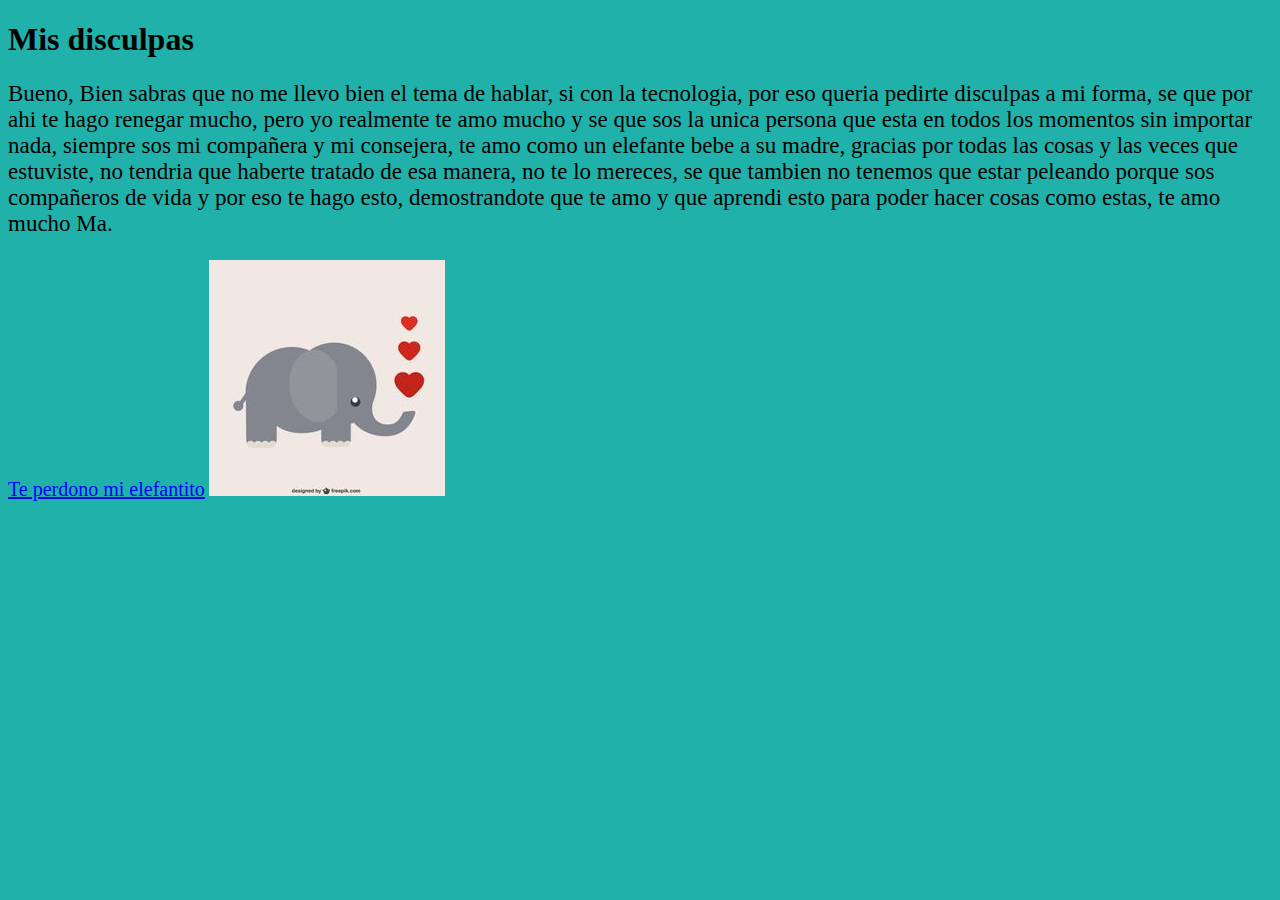
<file: index.html>
<!DOCTYPE html>
<html>
    <head>
        <title>Disculpas Normita</title>
        <link rel="stylesheet" href="Estilo.css">
    </head>
    <body>
        <h1>Mis disculpas</h1>
        <p>Bueno, Bien sabras que no me llevo bien el tema de hablar, si con la tecnologia, por eso queria pedirte disculpas a mi forma, se que por ahi te hago renegar mucho, pero yo realmente te amo mucho y se que sos la unica persona que esta en todos los momentos sin importar nada, siempre sos mi compañera y mi consejera, te amo como un elefante bebe a su madre, gracias por todas las cosas y las veces que estuviste, no tendria que haberte tratado de esa manera, no te lo mereces, se que tambien no tenemos que estar peleando porque sos compañeros de vida y por eso te hago esto, demostrandote que te amo y que aprendi esto para poder hacer cosas como estas, te amo mucho Ma.
        </p>
        <a href="Te_perdono.html">Te perdono mi elefantito</a>
        <img src ="elefante con corazon.jpg" alt="">
    </body>
</html>
</file>
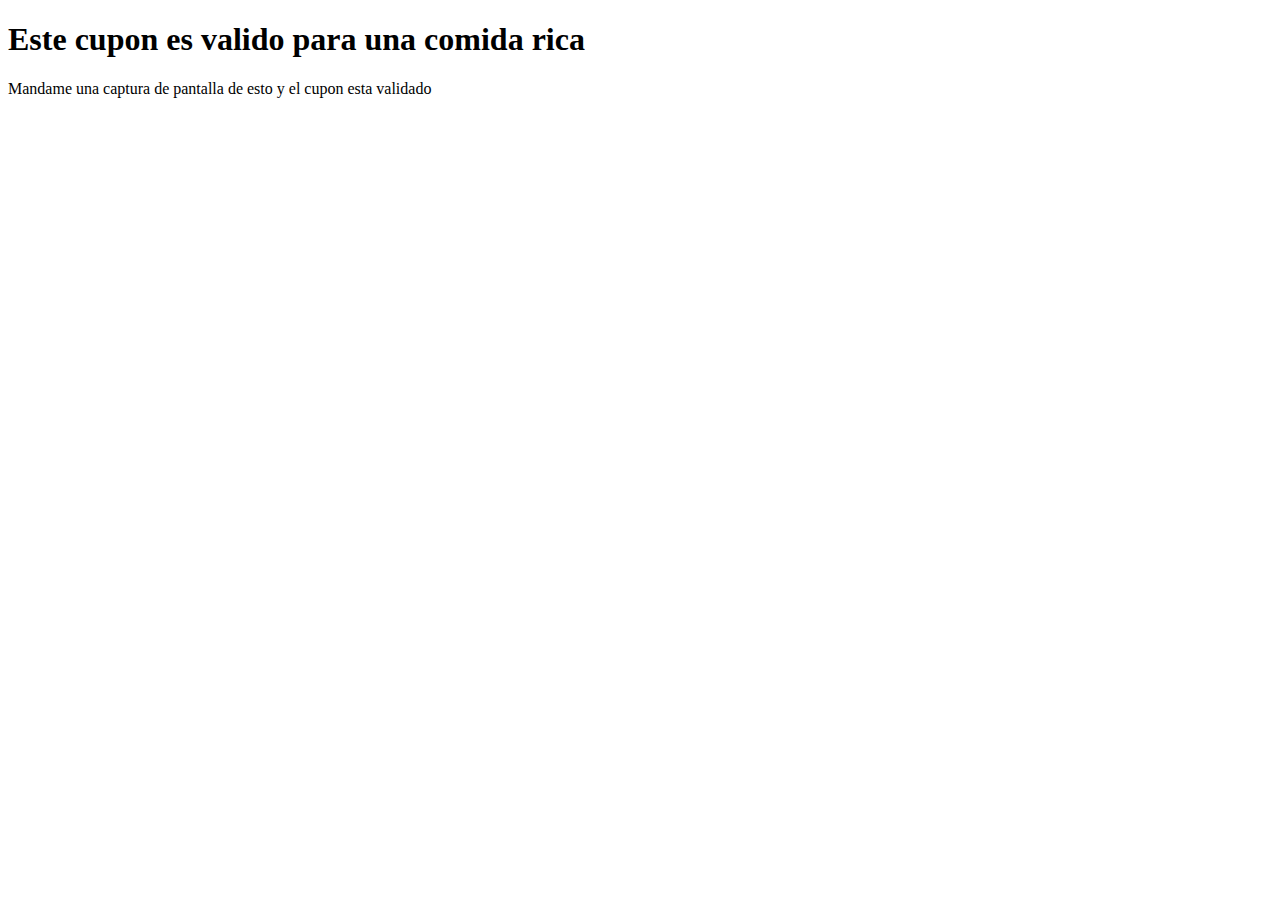
<file: Cupon_de_comida_rica.html>
<!DOCTYPE html>
<html>
    <head>
        <title>Cupon de Comida Rica</title>
    </head>
    <body>
        <h1>Este cupon es valido para una comida rica</h1>
        <P>
            Mandame una captura de pantalla de esto y el cupon esta validado
        </P>
    </body>
</html>
</file>
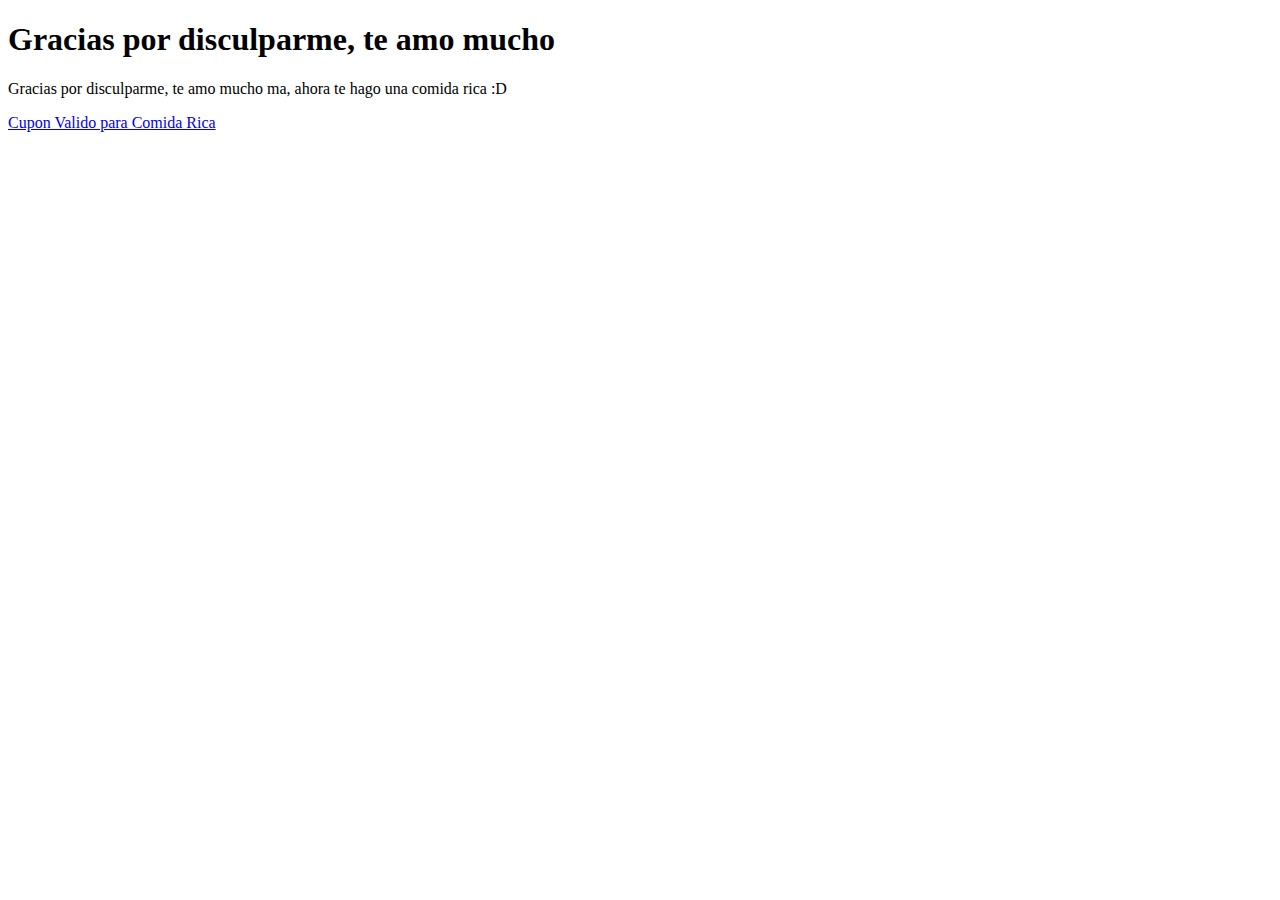
<file: Te_perdono.html>
<!DOCTYPE html>
<html>
    <head>
        <title>Te pido disculpas</title>
    </head>
    <body>
        <h1>Gracias por disculparme, te amo mucho</h1>
        <p>
            Gracias por disculparme, te amo mucho ma, ahora te hago una comida rica :D
        </p>
        <a href="Cupon_de_comida_rica.html">Cupon Valido para Comida Rica</a>
    </body>
</html>
</file>
<file: Estilo.css>
p{
    color: black;

    font-size: 23px;
}

a{
    color: blue;

    font-size: 20px;
}

body{
    background-color: lightseagreen;
}
</file>
